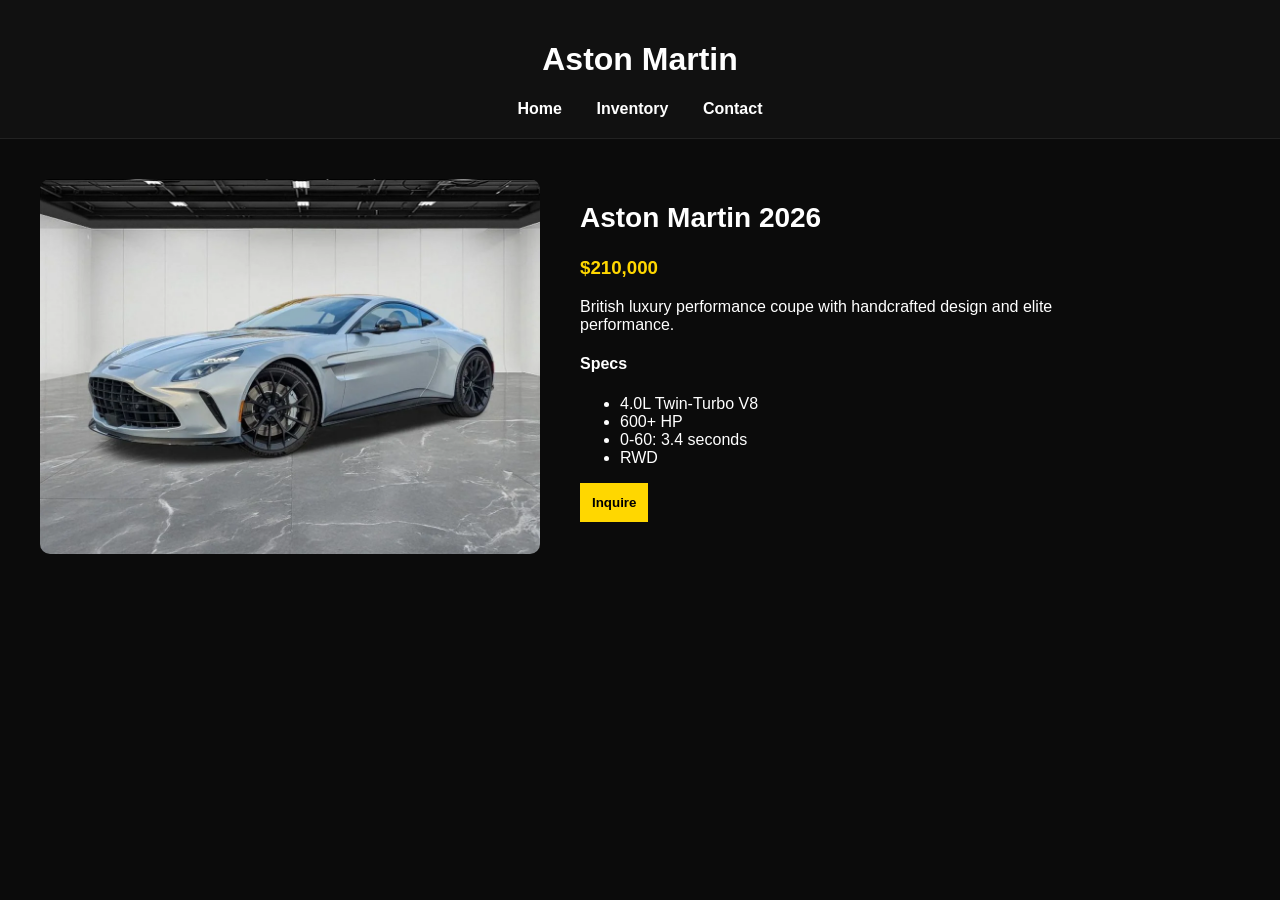
<file: car-aston.html>
<!DOCTYPE html>
<html>
<head>
    <title>Aston Martin</title>
    <link rel="stylesheet" href="style.css">
</head>

<body>

<header>
    <h1>Aston Martin</h1>
    <nav>
        <a href="index.html">Home</a>
        <a href="inventory.html">Inventory</a>
        <a href="contact.html">Contact</a>
    </nav>
</header>

<div class="car-detail">

    <img src="images/aston.jpg">

    <div class="car-info">
        <h2>Aston Martin 2026</h2>
        <h3>$210,000</h3>

        <p>British luxury performance coupe with handcrafted design and elite performance.</p>

        <h4>Specs</h4>
        <ul>
            <li>4.0L Twin-Turbo V8</li>
            <li>600+ HP</li>
            <li>0-60: 3.4 seconds</li>
            <li>RWD</li>
        </ul>

        <a href="contact.html"><button>Inquire</button></a>
    </div>

</div>

</body>
</html>
</file>
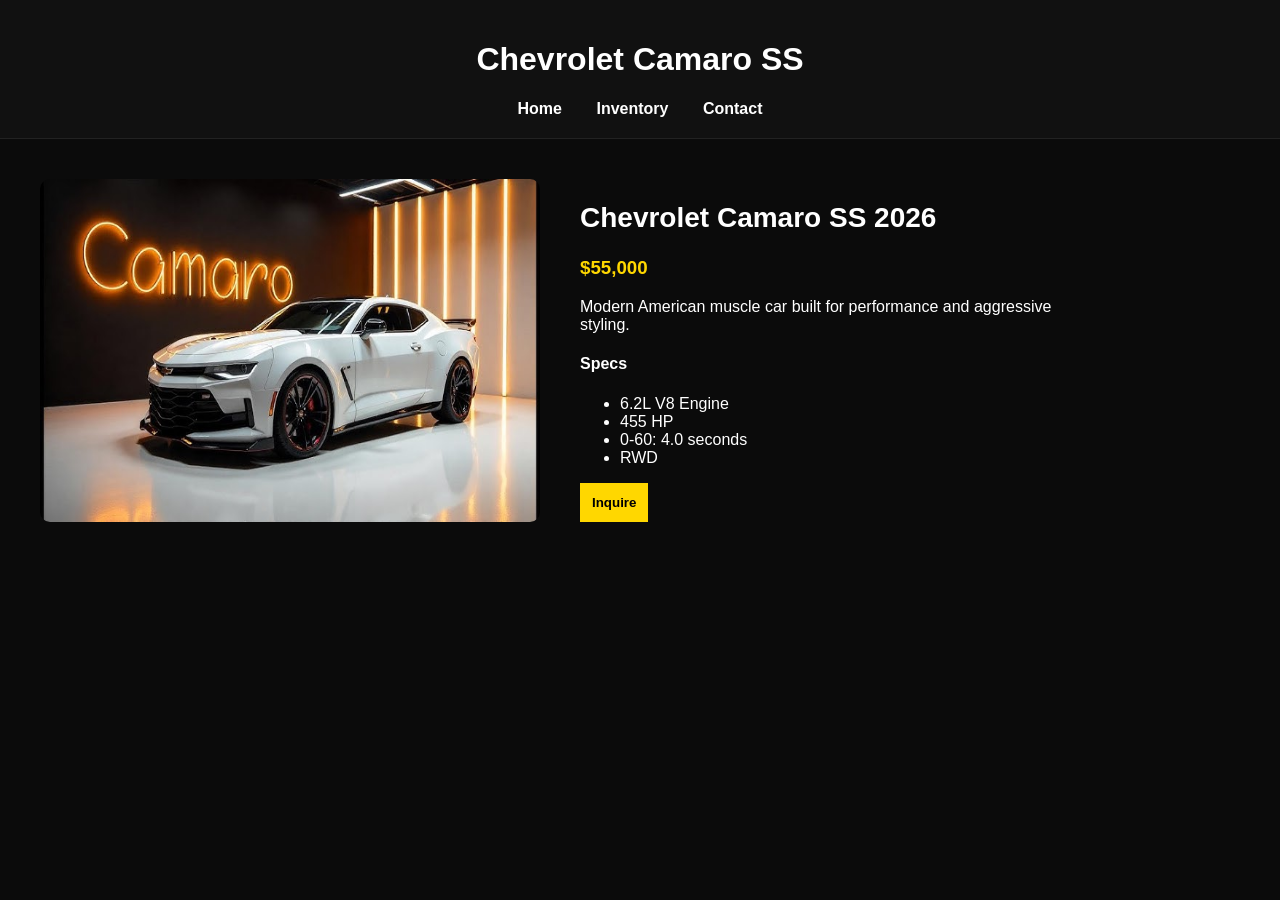
<file: car-camaro.html>
<!DOCTYPE html>
<html>
<head>
    <title>Chevrolet Camaro SS</title>
    <link rel="stylesheet" href="style.css">
</head>

<body>

<header>
    <h1>Chevrolet Camaro SS</h1>
    <nav>
        <a href="index.html">Home</a>
        <a href="inventory.html">Inventory</a>
        <a href="contact.html">Contact</a>
    </nav>
</header>

<div class="car-detail">

    <img src="images/camaro.jpg">

    <div class="car-info">
        <h2>Chevrolet Camaro SS 2026</h2>
        <h3>$55,000</h3>

        <p>Modern American muscle car built for performance and aggressive styling.</p>

        <h4>Specs</h4>
        <ul>
            <li>6.2L V8 Engine</li>
            <li>455 HP</li>
            <li>0-60: 4.0 seconds</li>
            <li>RWD</li>
        </ul>

        <a href="contact.html"><button>Inquire</button></a>
    </div>

</div>

</body>
</html>
</file>
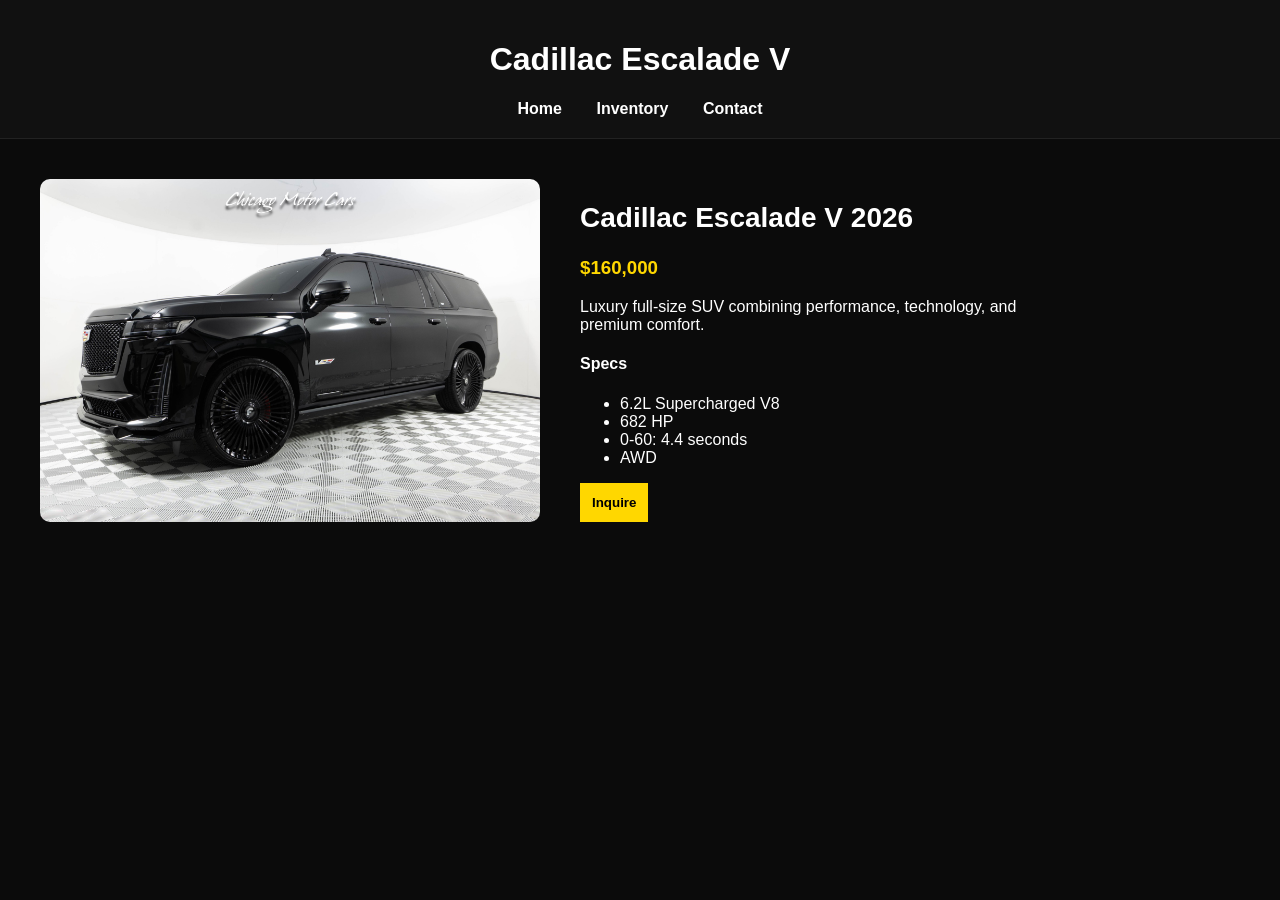
<file: car-escalade.html>
<!DOCTYPE html>
<html>
<head>
    <title>Cadillac Escalade V</title>
    <link rel="stylesheet" href="style.css">
</head>

<body>

<header>
    <h1>Cadillac Escalade V</h1>
    <nav>
        <a href="index.html">Home</a>
        <a href="inventory.html">Inventory</a>
        <a href="contact.html">Contact</a>
    </nav>
</header>

<div class="car-detail">

    <img src="images/escalade.jpg">

    <div class="car-info">
        <h2>Cadillac Escalade V 2026</h2>
        <h3>$160,000</h3>

        <p>Luxury full-size SUV combining performance, technology, and premium comfort.</p>

        <h4>Specs</h4>
        <ul>
            <li>6.2L Supercharged V8</li>
            <li>682 HP</li>
            <li>0-60: 4.4 seconds</li>
            <li>AWD</li>
        </ul>

        <a href="contact.html"><button>Inquire</button></a>
    </div>

</div>

</body>
</html>
</file>
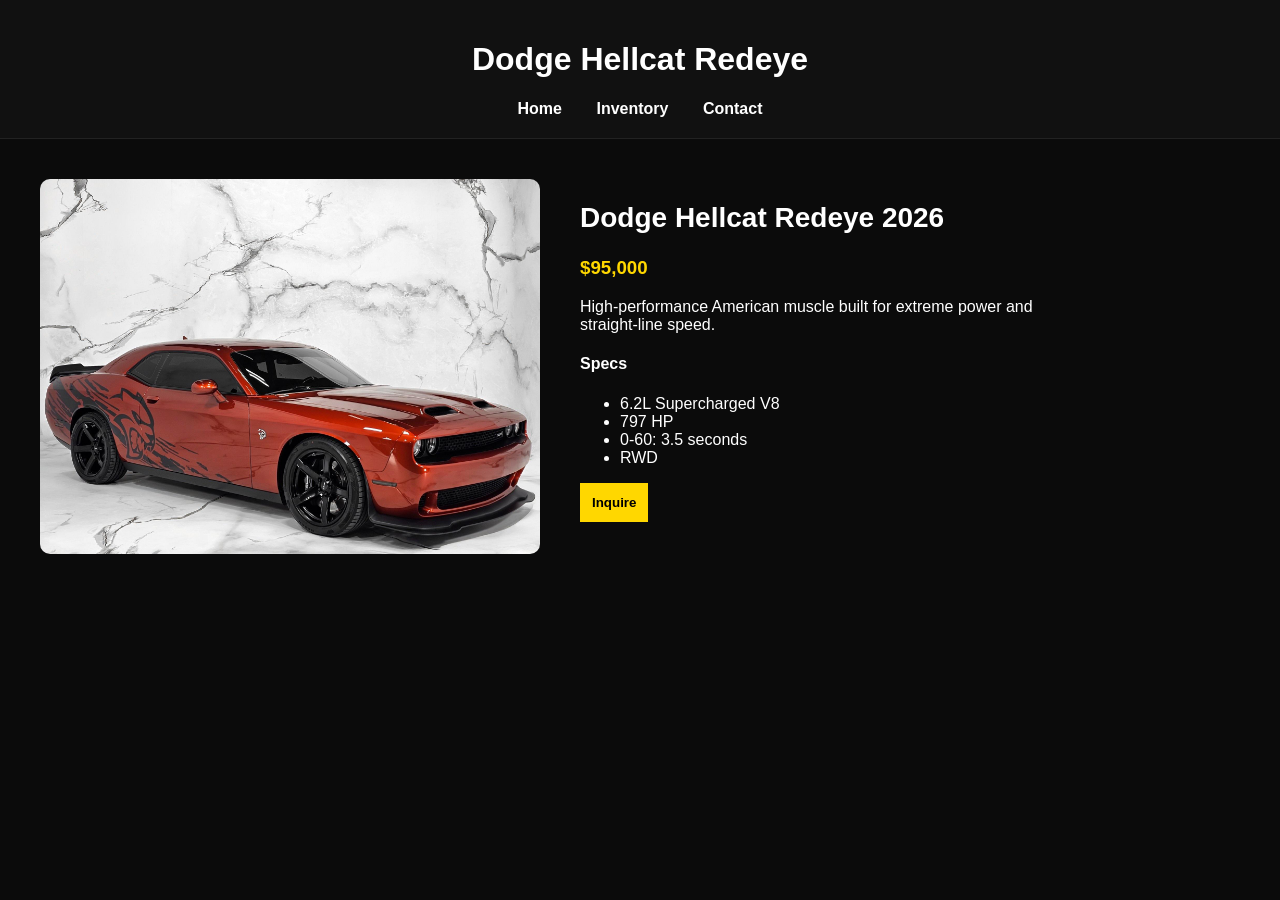
<file: car-hellcat.html>
<!DOCTYPE html>
<html>
<head>
    <title>Dodge Hellcat Redeye</title>
    <link rel="stylesheet" href="style.css">
</head>

<body>

<header>
    <h1>Dodge Hellcat Redeye</h1>
    <nav>
        <a href="index.html">Home</a>
        <a href="inventory.html">Inventory</a>
        <a href="contact.html">Contact</a>
    </nav>
</header>

<div class="car-detail">

    <img src="images/challenger.jpg">

    <div class="car-info">
        <h2>Dodge Hellcat Redeye 2026</h2>
        <h3>$95,000</h3>

        <p>High-performance American muscle built for extreme power and straight-line speed.</p>

        <h4>Specs</h4>
        <ul>
            <li>6.2L Supercharged V8</li>
            <li>797 HP</li>
            <li>0-60: 3.5 seconds</li>
            <li>RWD</li>
        </ul>

        <a href="contact.html"><button>Inquire</button></a>
    </div>

</div>

</body>
</html>
</file>
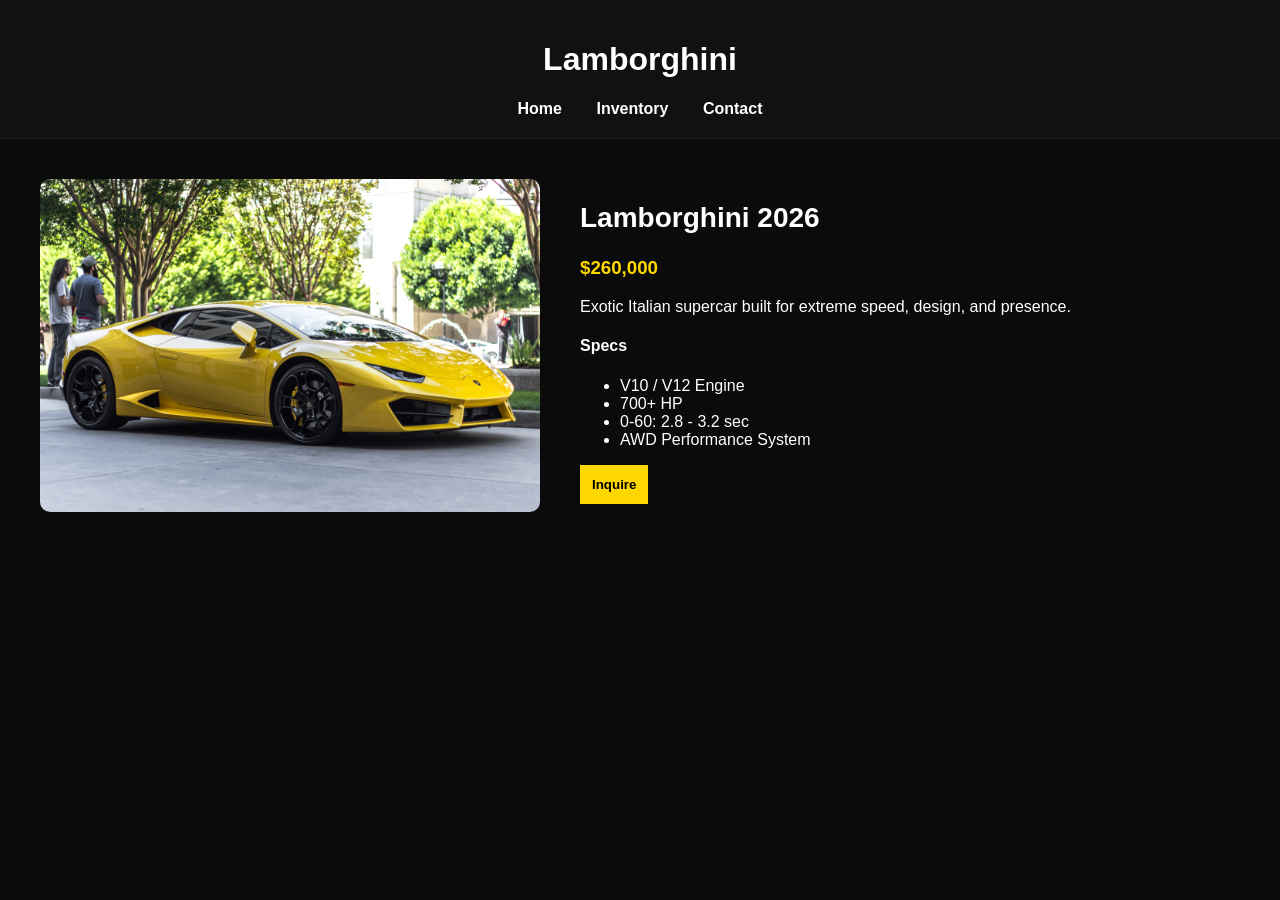
<file: car-lamborghini.html>
<!DOCTYPE html>
<html>
<head>
    <title>Lamborghini</title>
    <link rel="stylesheet" href="style.css">
</head>

<body>

<header>
    <h1>Lamborghini</h1>
    <nav>
        <a href="index.html">Home</a>
        <a href="inventory.html">Inventory</a>
        <a href="contact.html">Contact</a>
    </nav>
</header>

<div class="car-detail">

    <img src="images/lamborghini.jpg">

    <div class="car-info">
        <h2>Lamborghini 2026</h2>
        <h3>$260,000</h3>

        <p>Exotic Italian supercar built for extreme speed, design, and presence.</p>

        <h4>Specs</h4>
        <ul>
            <li>V10 / V12 Engine</li>
            <li>700+ HP</li>
            <li>0-60: 2.8 - 3.2 sec</li>
            <li>AWD Performance System</li>
        </ul>

        <a href="contact.html"><button>Inquire</button></a>
    </div>

</div>

</body>
</html>
</file>
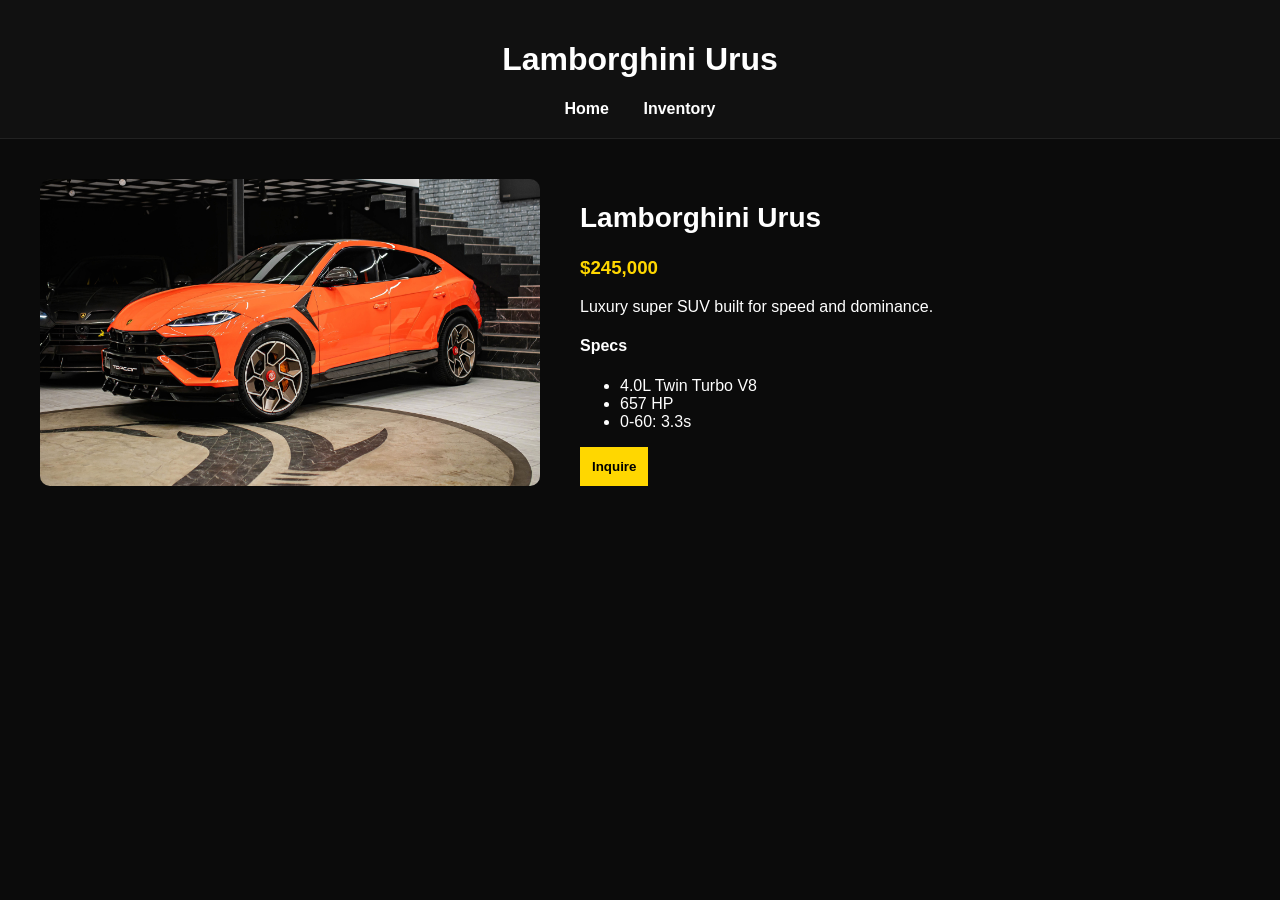
<file: car-urus.html>
<!DOCTYPE html>
<html>
<head>
<title>Urus</title>
<link rel="stylesheet" href="style.css">
</head>
<body>

<header>
<h1>Lamborghini Urus</h1>
<nav>
<a href="index.html">Home</a>
<a href="inventory.html">Inventory</a>
</nav>
</header>

<div class="car-detail">
<img src="images/urus.jpg">

<div class="car-info">
<h2>Lamborghini Urus</h2>
<h3>$245,000</h3>

<p>Luxury super SUV built for speed and dominance.</p>

<h4>Specs</h4>
<ul>
<li>4.0L Twin Turbo V8</li>
<li>657 HP</li>
<li>0-60: 3.3s</li>
</ul>

<a href="contact.html"><button>Inquire</button></a>
</div>
</div>

</body>
</html>
</file>
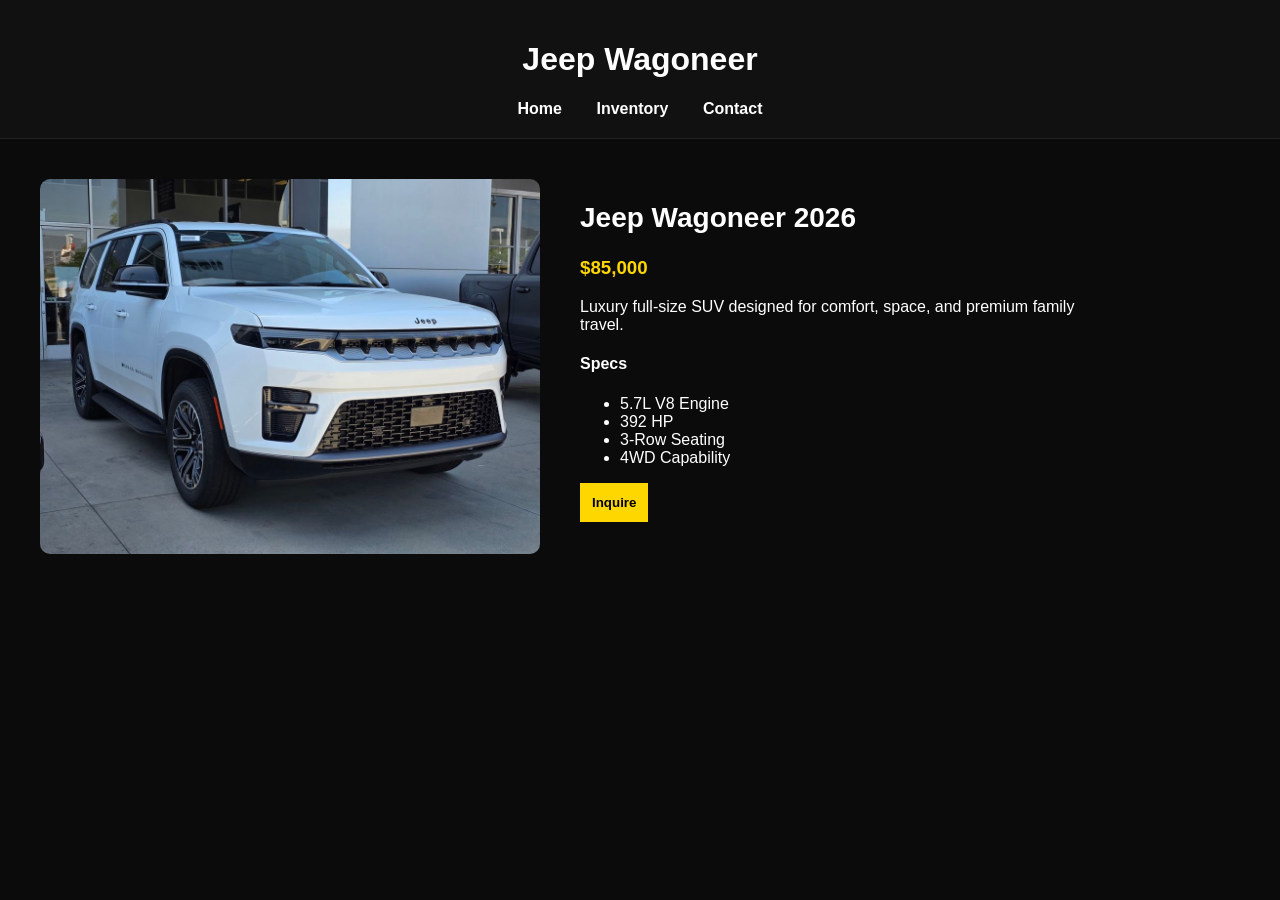
<file: car-wagoneer.html>
<!DOCTYPE html><html><head>    <title>Jeep Wagoneer</title>    <link rel="stylesheet" href="style.css"></head><body><header>    <h1>Jeep Wagoneer</h1>    <nav>        <a href="index.html">Home</a>        <a href="inventory.html">Inventory</a>        <a href="contact.html">Contact</a>    </nav></header><div class="car-detail">    <img src="images/wagoneer.jpg">    <div class="car-info">        <h2>Jeep Wagoneer 2026</h2>        <h3>$85,000</h3>        <p>Luxury full-size SUV designed for comfort, space, and premium family travel.</p>        <h4>Specs</h4>        <ul>            <li>5.7L V8 Engine</li>            <li>392 HP</li>            <li>3-Row Seating</li>            <li>4WD Capability</li>        </ul>        <a href="contact.html"><button>Inquire</button></a>    </div></div></body></html>
</file>
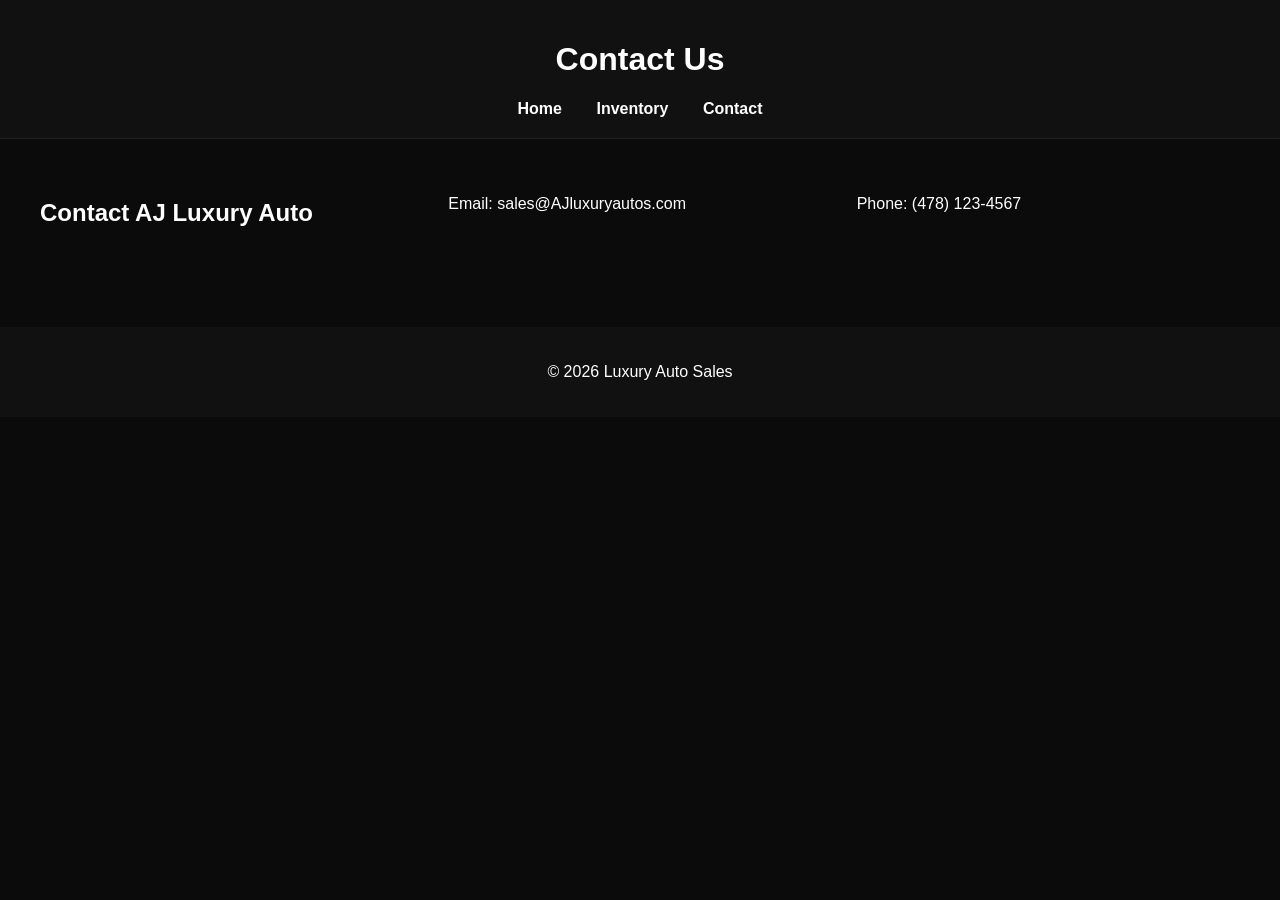
<file: contact.html>
<!DOCTYPE html>
<html>
<head>
    <title>Contact</title>
    <link rel="stylesheet" href="style.css">
</head>

<body>

<header>
    <h1>Contact Us</h1>
    <nav>
        <a href="index.html">Home</a>
        <a href="inventory.html">Inventory</a>
        <a href="contact.html">Contact</a>
    </nav>
</header>

<div class="container">
    <h2>Contact AJ Luxury Auto</h2>
    <p>Email: sales@AJluxuryautos.com</p>
    <p>Phone: (478) 123-4567</p>
</div>

<footer>
    <p>© 2026 Luxury Auto Sales</p>
</footer>

</body>
</html>
</file>
<file: style.css>
body {
    margin: 0;
    font-family: Arial, sans-serif;
    background: #0b0b0b;
    color: #fff;
}

header {
    background: #111;
    padding: 20px;
    text-align: center;
    border-bottom: 1px solid #222;
}

nav a {
    color: #fff;
    margin: 0 15px;
    text-decoration: none;
    font-weight: bold;
}

nav a:hover {
    color: gold;
}

.container {
    display: grid;
    grid-template-columns: repeat(auto-fit, minmax(250px, 1fr));
    gap: 25px;
    padding: 40px;
}

.car-card {
    background: #151515;
    border-radius: 12px;
    overflow: hidden;
    box-shadow: 0 0 20px rgba(255,255,255,0.05);
    transition: 0.3s;
}

.car-card:hover {
    transform: scale(1.03);
}

.car-card img {
    width: 100%;
    height: 180px;
    object-fit: cover;
}

.car-card h3 {
    padding: 10px;
}

.car-card button {
    margin: 10px;
    padding: 10px;
    width: calc(100% - 20px);
    background: gold;
    border: none;
    font-weight: bold;
    cursor: pointer;
}

.car-detail {
    display: flex;
    flex-wrap: wrap;
    padding: 40px;
    gap: 40px;
}

.car-detail img {
    width: 500px;
    max-width: 100%;
    border-radius: 10px;
}

.car-info {
    max-width: 500px;
}

.car-info h2 {
    font-size: 28px;
}

.car-info h3 {
    color: gold;
}

button {
    background: gold;
    border: none;
    padding: 12px;
    font-weight: bold;
    cursor: pointer;
}

footer {
    text-align: center;
    padding: 20px;
    background: #111;
    margin-top: 40px;
}
</file>
